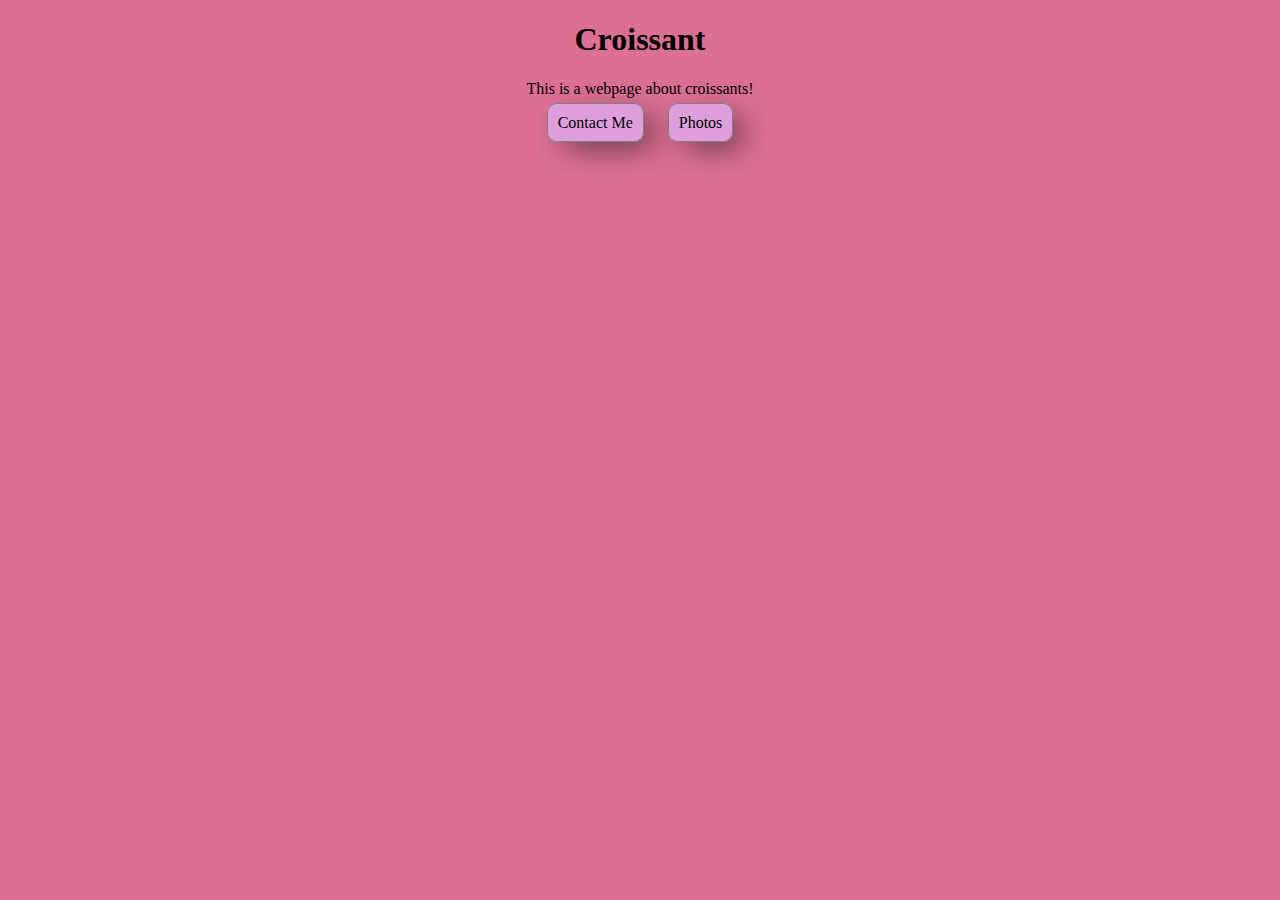
<file: index.html>
<!DOCTYPE html>
<html lang="en">
  <head>
    <meta charset="UTF-8" />
    <meta http-equiv="X-UA-Compatible" content="IE=edge" />
    <meta name="viewport" content="width=device-width, initial-scale=1.0" />
    <meta
      name="description"
      content="a webpage about croissants, for people who love croissants."
    />
    <link rel="stylesheet" href="/style.css" />
    <title>
      Croissant Page for people who love croissants | Croissants.com
    </title>
  </head>
  <body>
    <div class="container">
      <h1>Croissant</h1>
      <p>This is a webpage about croissants!</p>
      <a href="/contact.html">Contact Me</a>
      <a href="/photo.html">Photos</a>
    </div>
  </body>
</html>
</file>
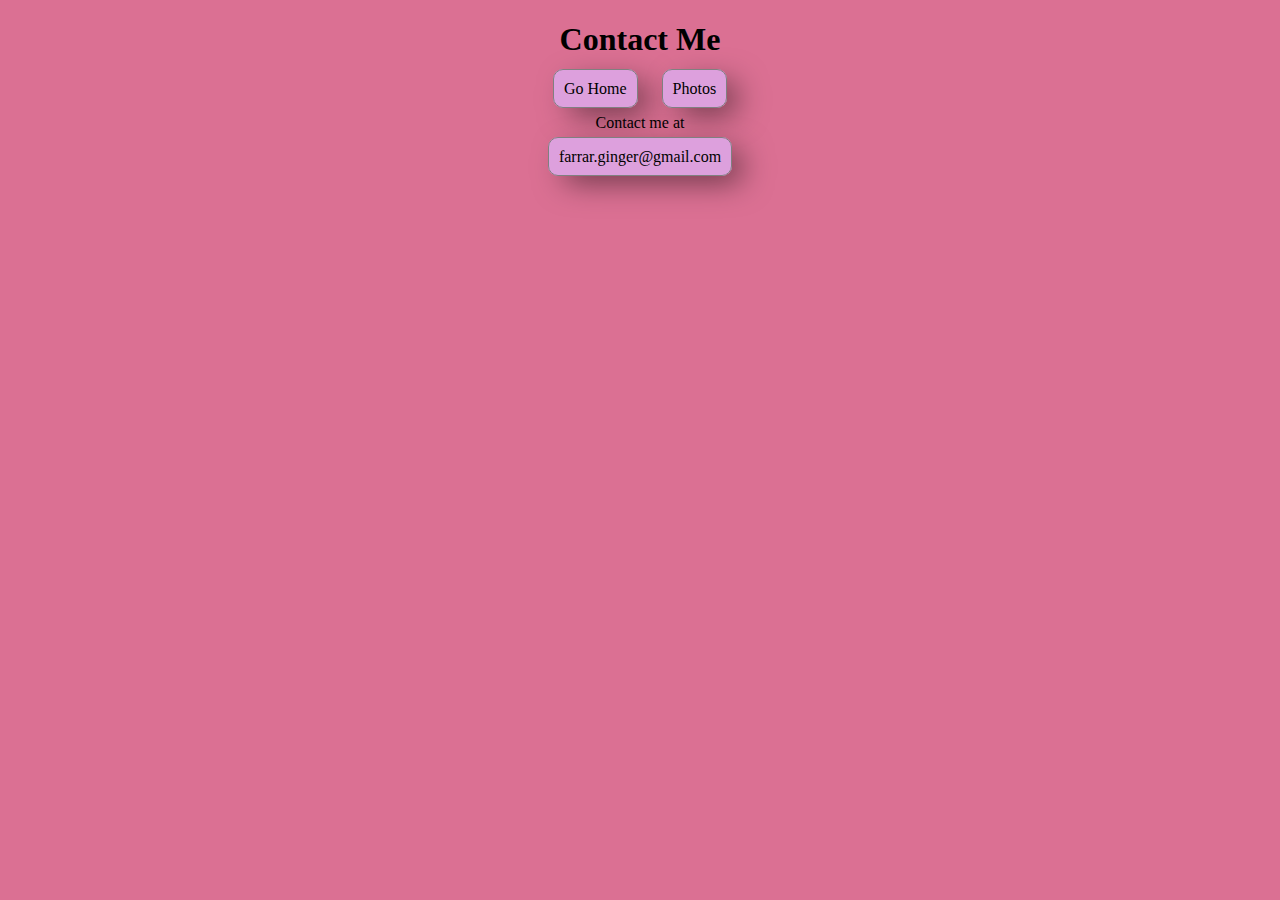
<file: contact.html>
<!DOCTYPE html>
<html lang="en">
  <head>
    <meta charset="UTF-8" />
    <meta http-equiv="X-UA-Compatible" content="IE=edge" />
    <meta name="viewport" content="width=device-width, initial-scale=1.0" />
    <meta name="description" content="contact page for croissants" />
    <link rel="stylesheet" href="/style.css" />
    <title>Contact me | croissants.com</title>
  </head>
  <body>
    <div class="container">
      <h1>Contact Me</h1>
      <a href="/index.html">Go Home</a>
      <a href="/photo.html">Photos</a>
      <p>Contact me at</p>
      <a href="mailto:farrar.ginger@gmail.com">farrar.ginger@gmail.com</a>
    </div>
  </body>
</html>
</file>
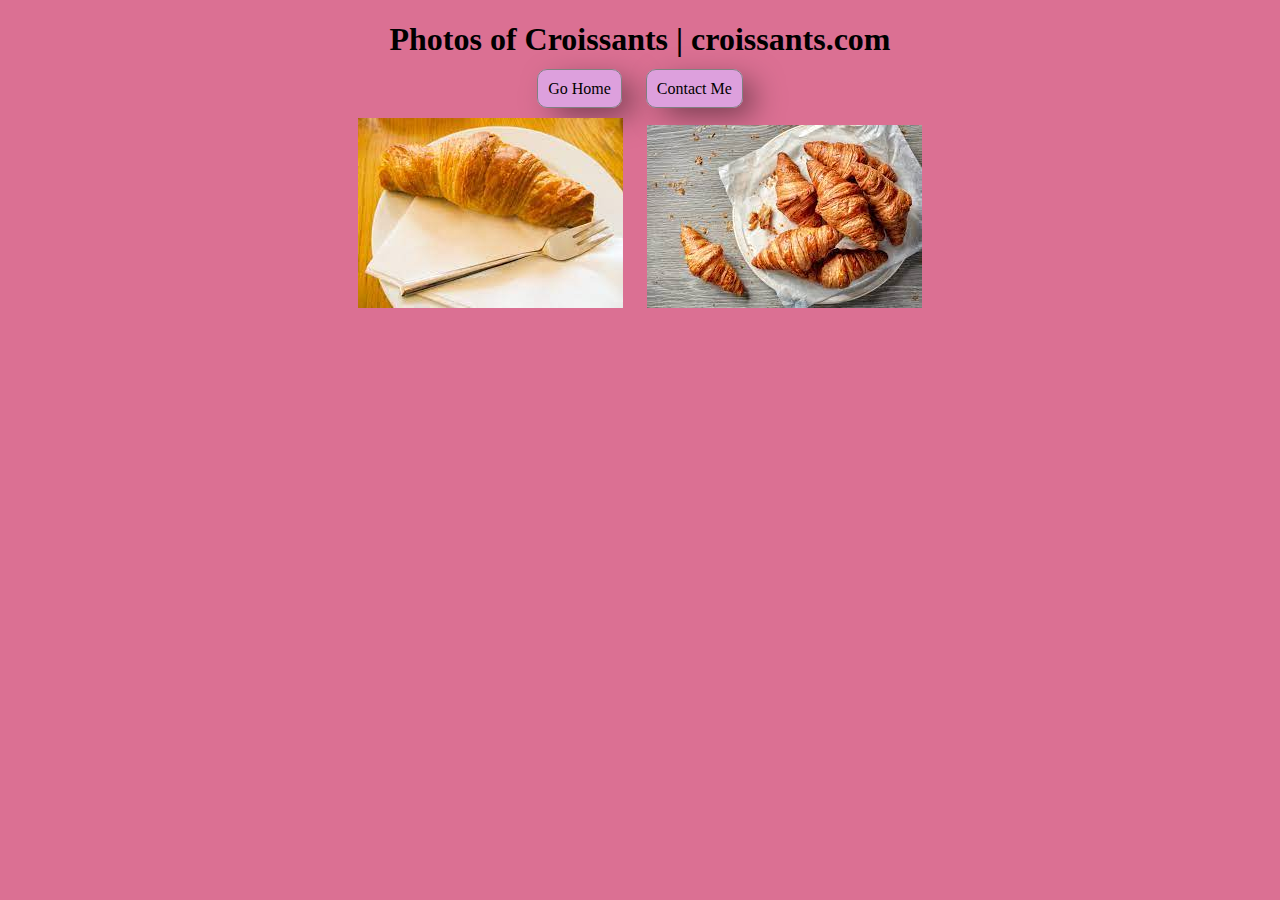
<file: photo.html>
<!DOCTYPE html>
<html lang="en">
  <head>
    <meta charset="UTF-8" />
    <meta http-equiv="X-UA-Compatible" content="IE=edge" />
    <meta name="viewport" content="width=device-width, initial-scale=1.0" />
    <meta
      name="description"
      content="photos of croissants for people who love croissants"
    />
    <link rel="stylesheet" href="/style.css" />
    <title>Photos | croissants.com</title>
  </head>
  <body>
    <div class="container">
      <h1>Photos of Croissants | croissants.com</h1>
      <a href="/index.html">Go Home</a>
      <a href="/contact.html">Contact Me</a>
      <br />
      <img
        src="/images/Croissant.jpg"
        alt="a cooked Croissant on a plate next to a fork and napkin."
      />
      <img
        src="/images/croissants.jpg"
        alt="6 cooked croissants on a plate with one Croissant on the table."
      />
    </div>
  </body>
</html>
</file>
<file: style.css>
body {
  background-color: palevioletred;
}

a {
  border: 1px solid gray;
  border-radius: 10px;
  padding: 10px;
  margin: 10px;
  text-decoration: none;
  background-color: plum;
  color: black;
  box-shadow: 13px 10px 31px -4px rgba(0, 0, 0, 0.52);
}
.container {
  text-align: center;
}
img {
  margin: 20px 10px;
}
</file>
